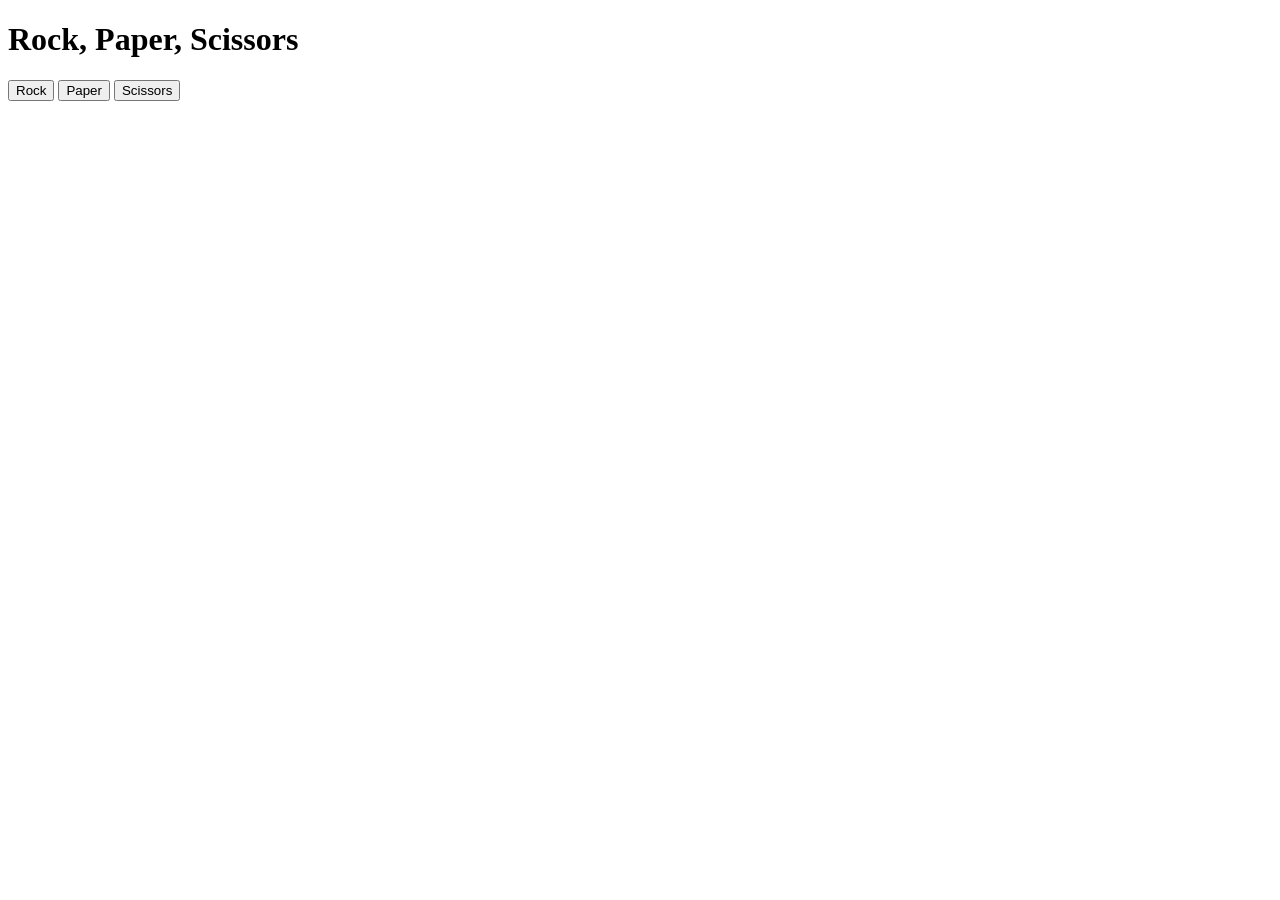
<file: index.html>
<!doctype html>
<html>
  <head>
    <title>Rock, Paper, Scissors Game</title>
    <link rel="stylesheet" href="style.css" />
  </head>
  <body>
    <h1>Rock, Paper, Scissors</h1>

    <button onclick="playRound('rock')">Rock</button>
    <button onclick="playRound('paper')">Paper</button>
    <button onclick="playRound('scissors')">Scissors</button>

    <div id="result"></div>

    <script src="script.js"></script>
  </body>
</html>
</file>
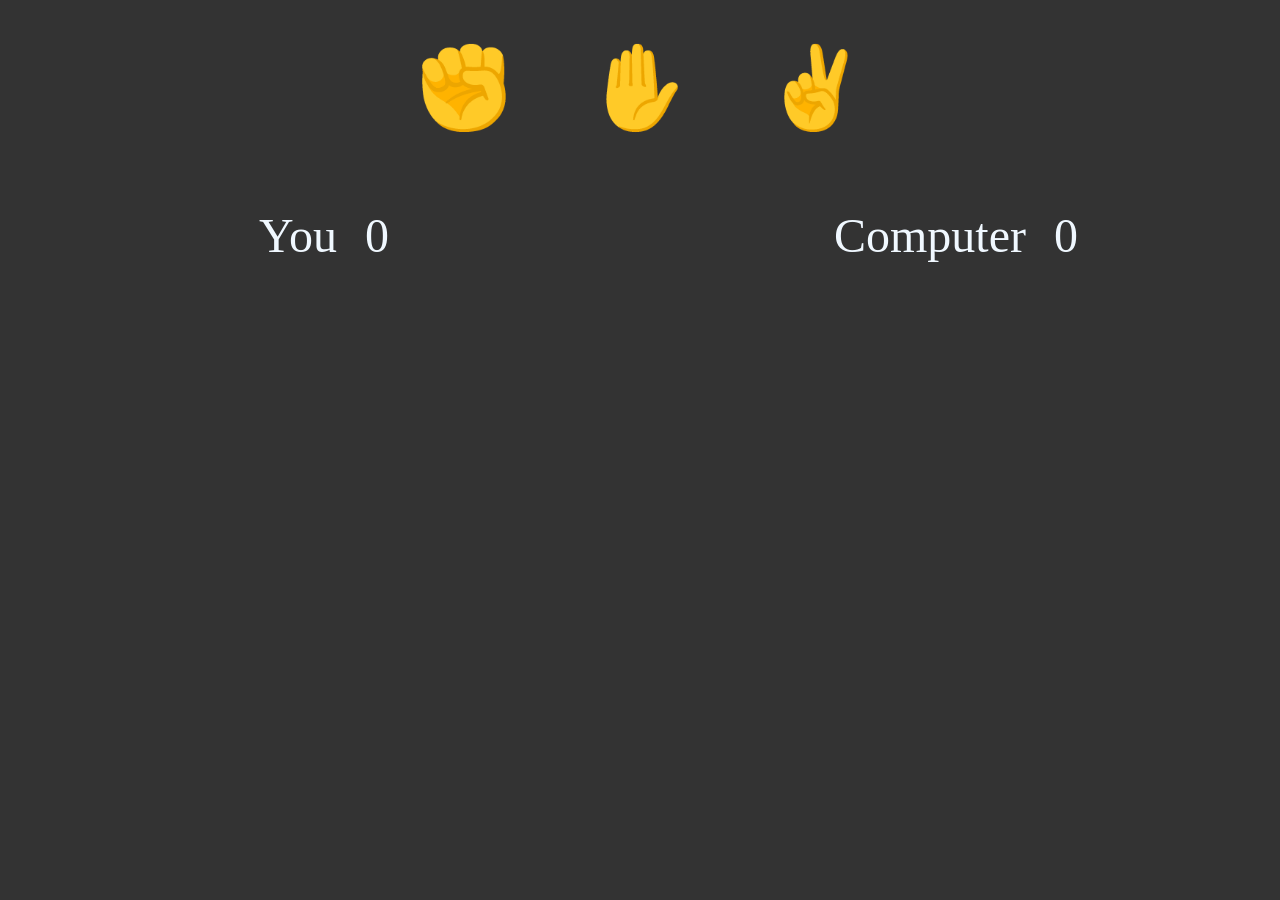
<file: index2.html>
<!DOCTYPE html>
<html lang="en">
<head>
    <meta charset="UTF-8">
    <meta http-equiv="X-UA-Compatible" content="IE=edge">
    <meta name="viewport" content="width=device-width, initial-scale=1.0">
    <title>Rock Paper scissors version 2</title>
    <link rel="stylesheet" href="styles2.css">
    <script src="script2.js" defer></script>
</head>
<body>
        <!-- add event listerner to buttons -->
            <!-- get the players choice -->
        <!-- get computer choice -->

    <!-- create You and Computer results/scores -->
    <!-- create columns under You and Comp score to show current move -->
   

    <div class="buttons">
        <button class="rock" data-selection="rock">✊</button>
        <button class="paper" data-selection="paper">✋</button>
        <button class="scissors" data-selection="scissors">✌️</button>
    </div>
    <div class="scores">
        <div class="youScore">
            You 
            <span data-yourScore></span>
        </div>
        <div class="compScore" data-final-column>
            Computer
            <span data-compScore></span>
        </div>
    </div>
        <div class="currentMove">
            <div class="result" data-yourMove></div>
            <div class="result" data-compMove></div>
        </div>


</body>
</html>
</file>
<file: style.css>
#result {
    margin-top: 10px;
    display: grid;
    grid-template-columns: 100px;
}

#result p {
    margin: 5px 0;
    background-color: aqua;
}
</file>
<file: styles2.css>
body {
  background-color: #333;
}

.buttons {
  display: flex;
  justify-content: center;
  background-color: #333;
}

.rock,
.paper,
.scissors {
  font-size: 5rem;
  background-color: #333;
  border: none;
  margin: 2rem;
  transition: 150ms;
}

.rock:hover,
.paper:hover,
.scissors:hover {
  transform: scale(1.2);
  cursor: pointer;
}

.scores {
  display: grid;
  grid-template-columns: repeat(2, 1fr);
  /* justify-content: center;
  align-items: center; */
  color: aliceblue;
}

.scores span {
  margin-left: 1rem;
}

.youScore,
.compScore {
  justify-self: center;
  margin: 2.5rem;
  font-size: 3rem;
}

.currentMove {
  display: grid;
  grid-template-columns: repeat(2, 1fr);
}

.result {
  justify-self: center;
  margin: 4.5rem;
  font-size: 3.5rem;
}

.loser {
  opacity: 0.6;
  font-size: 3rem;
}
</file>
